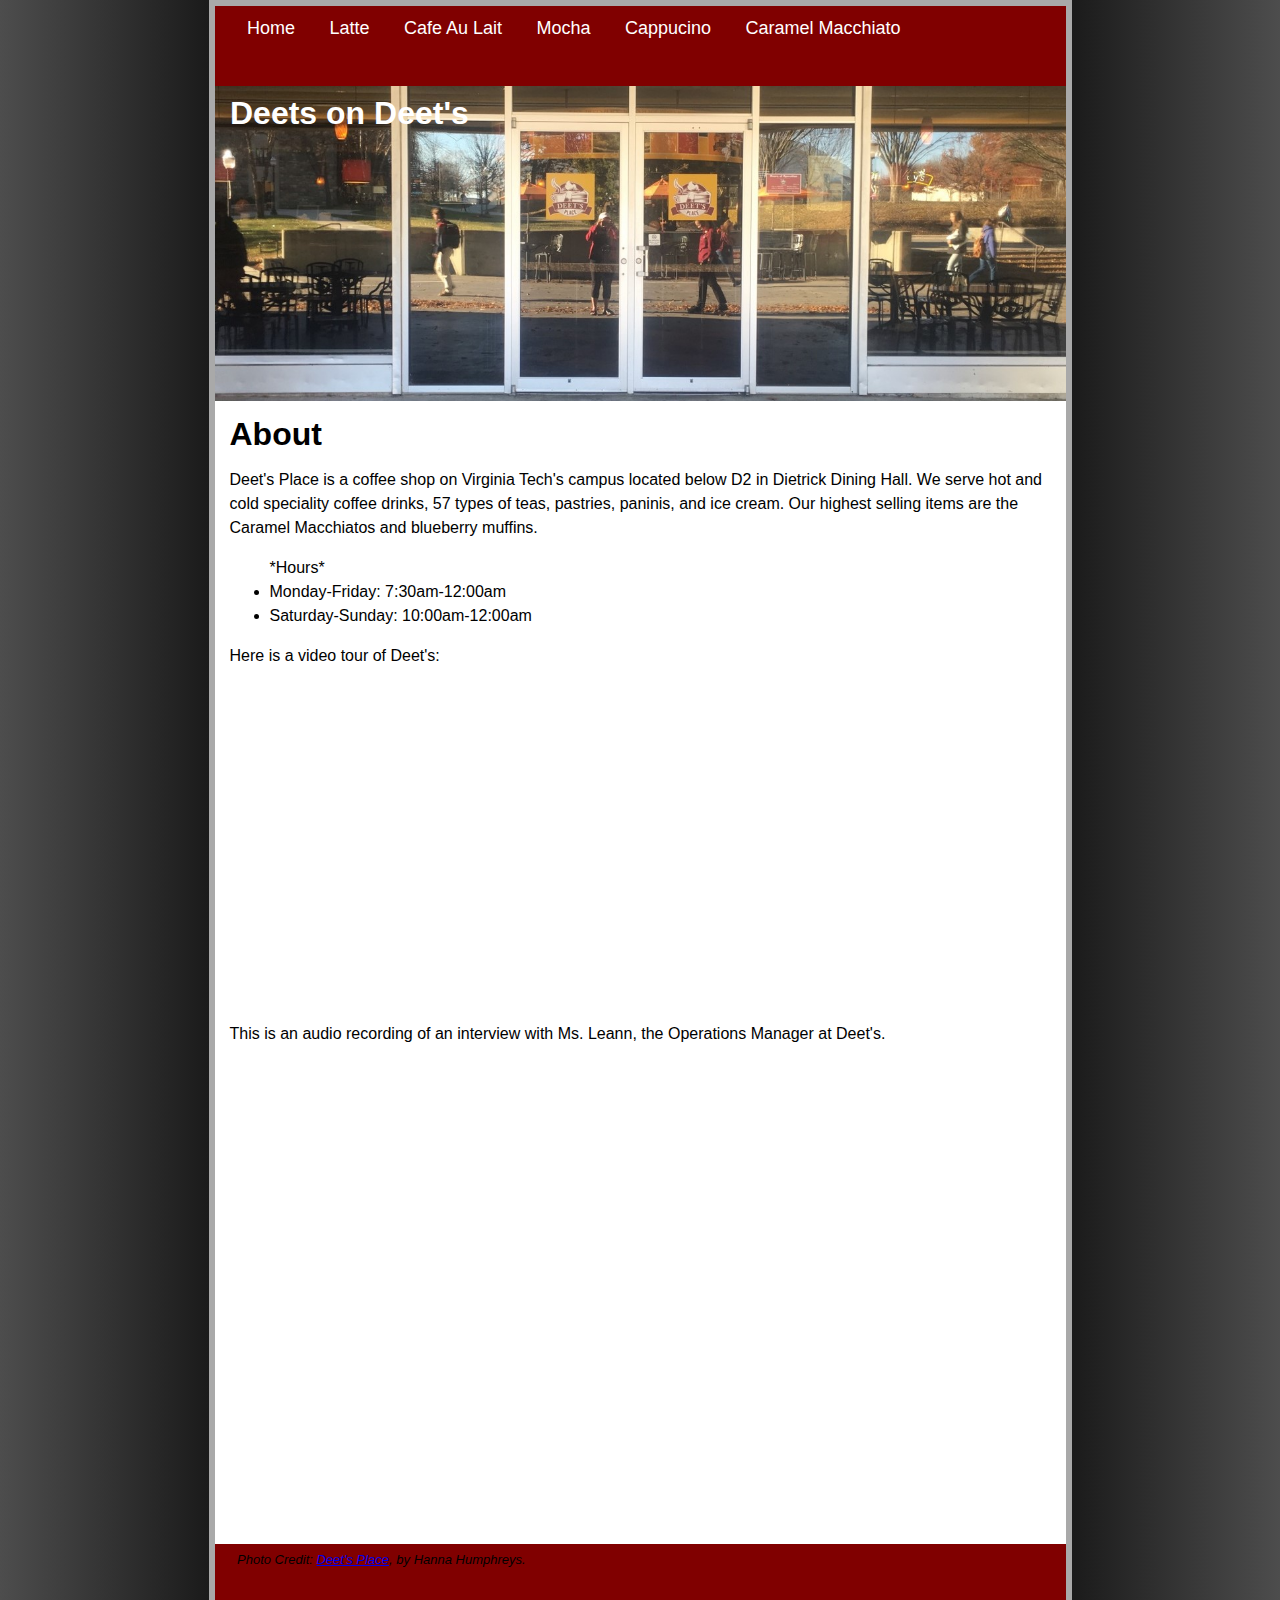
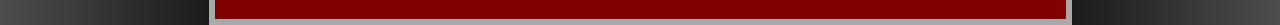
<file: finalproject/index.html>
<!DOCTYPE html>
<!-- Template by quackit.com -->
<!-- Modified by github.com/tengrrl -->
<html lang="en-US" xml:lang="en-US">
  <head>
    <meta charset="utf-8">
    <title>1 Column Layout</title>
    <link rel="stylesheet" type="text/css" href="css/main.css">
    <link rel="stylesheet" id="font-awesome-css" href="http://maxcdn.bootstrapcdn.com/font-awesome/4.6.3/css/font-awesome.min.css?ver=4.6.1" type="text/css" media="all" />
	</head>

	<body>
    <div class="page">
    <div class="ex1">
    <nav>
      <div class="innertube">
        <iframe src="navigation/menu.html" height="58" width="100%" frameborder="0">
          <a href="navigation/menu.html">Hmm, you are using a very old browser. Click here to go directly to the menu.</a>
        </iframe>
      </div>
    </nav>
		<header>
			<div class="innertube">
        <iframe src="navigation/header.html" height="86px" frameborder="0">
    			<a href="navigation/header.html">Hmm, you are using a very old browser. Click here to go directly to the site header.</a>
    		</iframe>
			</div>
		</header>

		<div id="wrapper">

			<main>
					<div class="innertube">
            <!-- *****************************
            Change the main content of the page below.                      *
            ****************************** -->
            <h1>About</h1>
            <p>Deet's Place is a coffee shop on Virginia Tech's campus located below D2 in Dietrick Dining Hall. We serve hot and cold speciality coffee drinks, 57 types of teas, pastries, paninis, and ice cream. Our highest selling items are the Caramel Macchiatos and blueberry muffins.</p>
            <ul>*Hours*
              <li>Monday-Friday: 7:30am-12:00am</li>
              <li>Saturday-Sunday: 10:00am-12:00am</li>

            </ul>
            <p> Here is a video tour of Deet's:</p>
            <iframe width="560" height="315" src="https://www.youtube.com/embed/XDm_bjLUmY0" frameborder="0" allowfullscreen></iframe>
            <p> This is an audio recording of an interview with Ms. Leann, the Operations Manager at Deet's. </p>
            <iframe width="100%" height="450" scrolling="no" frameborder="no" src="https://w.soundcloud.com/player/?url=https%3A//api.soundcloud.com/tracks/295602650&amp;auto_play=false&amp;hide_related=false&amp;show_comments=true&amp;show_user=true&amp;show_reposts=false&amp;visual=true"></iframe>
            </div>
			</main>


		</div>

		<footer>
			<div class="innertube">
        <iframe src="navigation/footer.html" height="45px" width="100%" frameborder="0">
    			<a href="navigation/footer.html">Hmm, you are using a very old browser. Click here to go directly to the site footer.</a>
    		</iframe>
			</div>
		</footer>
</div>
</div>
	</body>
</html>
</file>
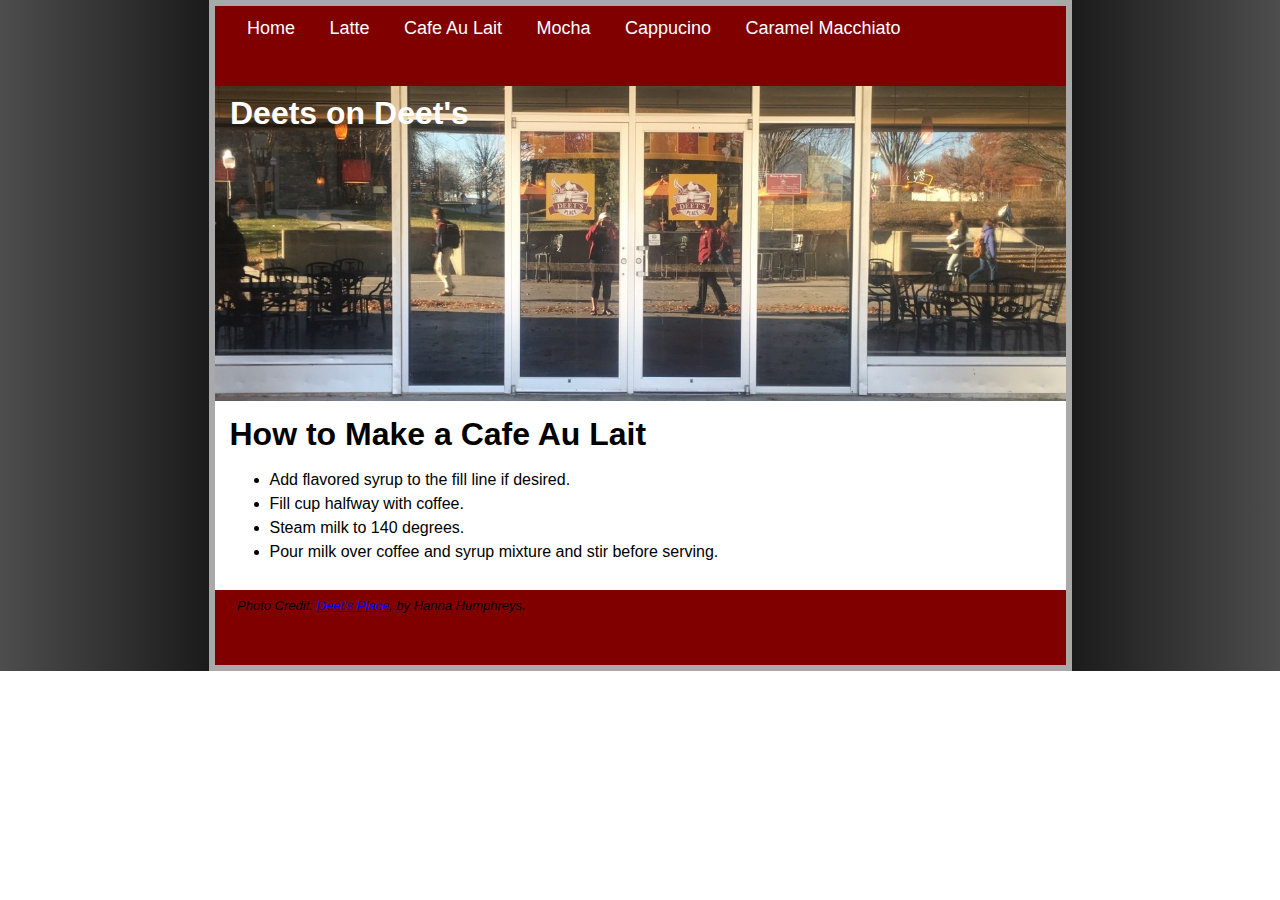
<file: finalproject/cafeaulait.html>
<!DOCTYPE html>
<!-- Template by quackit.com -->
<!-- Modified by github.com/tengrrl -->
<html lang="en-US" xml:lang="en-US">
  <head>
    <meta charset="utf-8">
    <title>1 Column Layout</title>
    <link rel="stylesheet" type="text/css" href="css/main.css">
    <link rel="stylesheet" id="font-awesome-css" href="http://maxcdn.bootstrapcdn.com/font-awesome/4.6.3/css/font-awesome.min.css?ver=4.6.1" type="text/css" media="all" />
	</head>

	<body>
    <div class="page">
    <div class="ex1">
    <nav>
      <div class="innertube">
        <iframe src="navigation/menu.html" height="58" width="100%" frameborder="0">
          <a href="navigation/menu.html">Hmm, you are using a very old browser. Click here to go directly to the menu.</a>
        </iframe>
      </div>
    </nav>
		<header>
			<div class="innertube">
        <iframe src="navigation/header.html" height="86px" frameborder="0">
    			<a href="navigation/header.html">Hmm, you are using a very old browser. Click here to go directly to the site header.</a>
    		</iframe>
			</div>
		</header>

		<div id="wrapper">

			<main>
					<div class="innertube">
            <!-- *****************************
            Change the main content of the page below.                      *
            ****************************** -->
            <h1>How to Make a Cafe Au Lait</h1>
            <ul>
              <li>Add flavored syrup to the fill line if desired.</li>
              <li>Fill cup halfway with coffee.</li>
              <li>Steam milk to 140 degrees.</li>
              <li>Pour milk over coffee and syrup mixture and stir before serving.</li>
            </ul>
      </div>
			</main>


		</div>

		<footer>
			<div class="innertube">
        <iframe src="navigation/footer.html" height="45px" width="100%" frameborder="0">
    			<a href="navigation/footer.html">Hmm, you are using a very old browser. Click here to go directly to the site footer.</a>
    		</iframe>
			</div>
		</footer>
</div>
</div>
	</body>
</html>
</file>
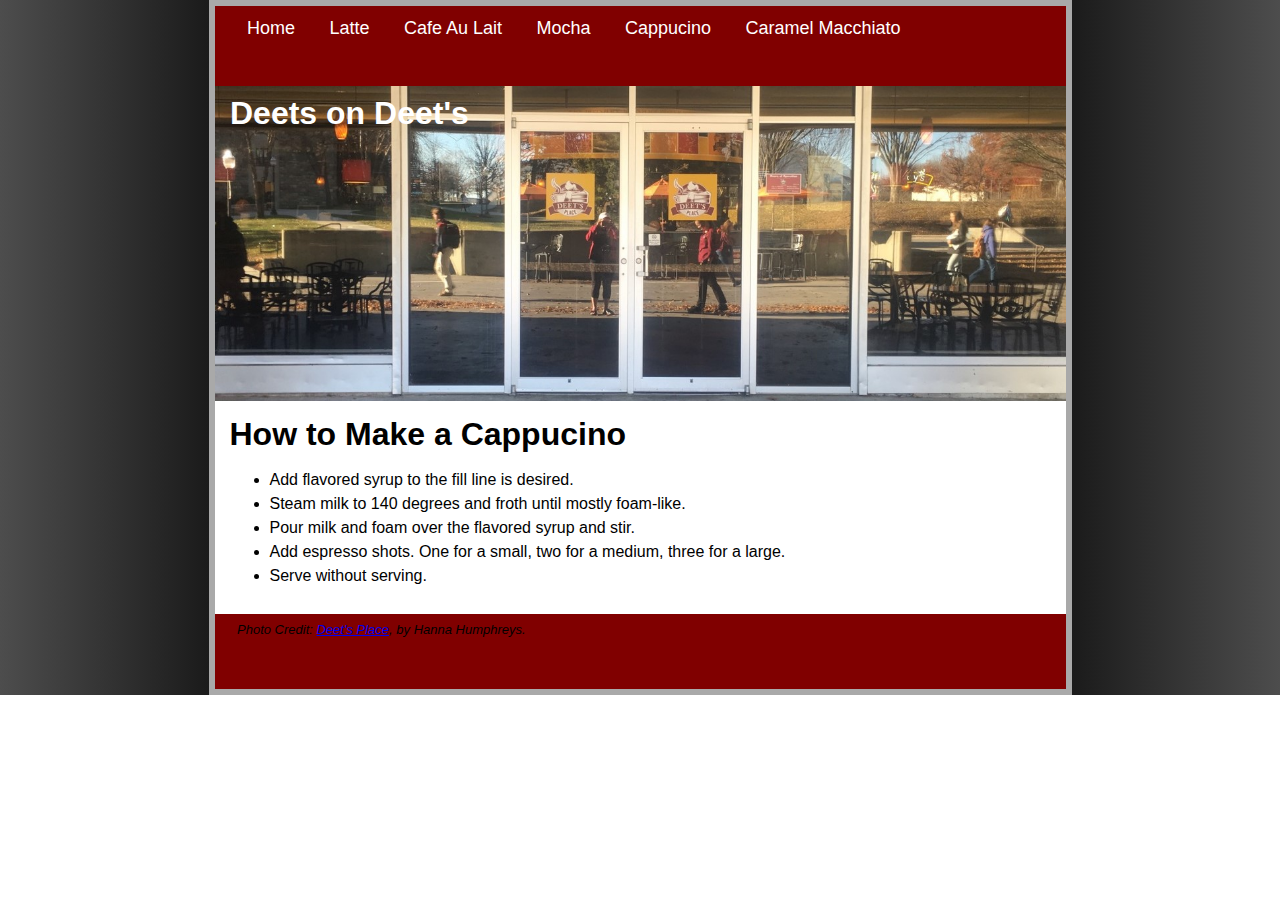
<file: finalproject/cappucino.html>
<!DOCTYPE html>
<!-- Template by quackit.com -->
<!-- Modified by github.com/tengrrl -->
<html lang="en-US" xml:lang="en-US">
  <head>
    <meta charset="utf-8">
    <title>1 Column Layout</title>
    <link rel="stylesheet" type="text/css" href="css/main.css">
    <link rel="stylesheet" id="font-awesome-css" href="http://maxcdn.bootstrapcdn.com/font-awesome/4.6.3/css/font-awesome.min.css?ver=4.6.1" type="text/css" media="all" />
	</head>

	<body>
    <div class="page">
    <div class="ex1">
    <nav>
      <div class="innertube">
        <iframe src="navigation/menu.html" height="58" width="100%" frameborder="0">
          <a href="navigation/menu.html">Hmm, you are using a very old browser. Click here to go directly to the menu.</a>
        </iframe>
      </div>
    </nav>
		<header>
			<div class="innertube">
        <iframe src="navigation/header.html" height="86px" frameborder="0">
    			<a href="navigation/header.html">Hmm, you are using a very old browser. Click here to go directly to the site header.</a>
    		</iframe>
			</div>
		</header>

		<div id="wrapper">

			<main>
					<div class="innertube">
            <!-- *****************************
            Change the main content of the page below.                      *
            ****************************** -->
            <h1>How to Make a Cappucino</h1>
            <ul>
              <li>Add flavored syrup to the fill line is desired.</li>
              <li>Steam milk to 140 degrees and froth until mostly foam-like.</li>
              <li>Pour milk and foam over the flavored syrup and stir.</li>
              <li>Add espresso shots. One for a small, two for a medium, three for a large.</li>
              <li>Serve without serving.</li>
            </ul>
            </div>
			</main>


		</div>

		<footer>
			<div class="innertube">
        <iframe src="navigation/footer.html" height="45px" width="100%" frameborder="0">
    			<a href="navigation/footer.html">Hmm, you are using a very old browser. Click here to go directly to the site footer.</a>
    		</iframe>
			</div>
		</footer>
</div>
</div>
	</body>
</html>
</file>
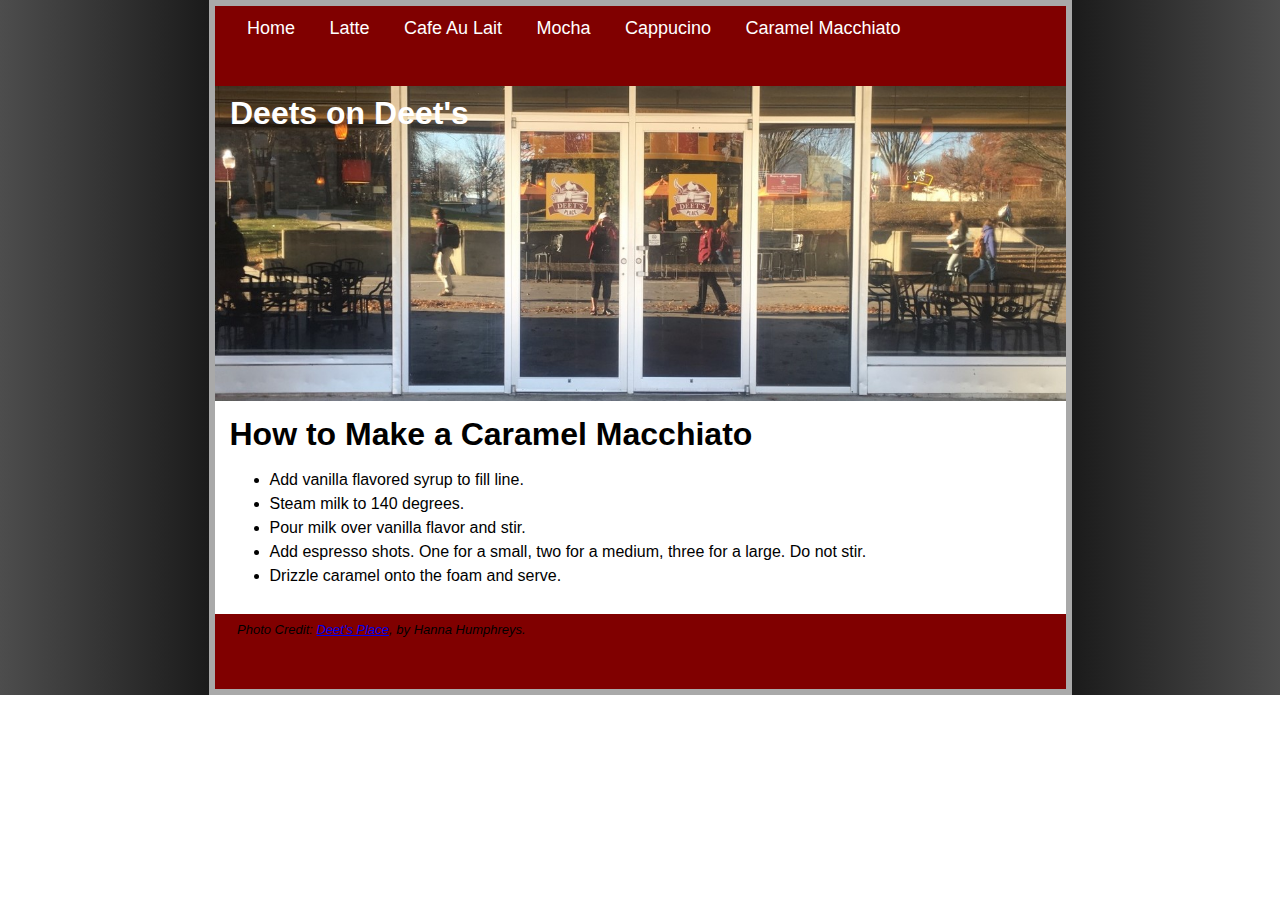
<file: finalproject/caramelmacchiato.html>
<!DOCTYPE html>
<!-- Template by quackit.com -->
<!-- Modified by github.com/tengrrl -->
<html lang="en-US" xml:lang="en-US">
  <head>
    <meta charset="utf-8">
    <title>1 Column Layout</title>
    <link rel="stylesheet" type="text/css" href="css/main.css">
    <link rel="stylesheet" id="font-awesome-css" href="http://maxcdn.bootstrapcdn.com/font-awesome/4.6.3/css/font-awesome.min.css?ver=4.6.1" type="text/css" media="all" />
	</head>

	<body>
    <div class="page">
    <div class="ex1">
    <nav>
      <div class="innertube">
        <iframe src="navigation/menu.html" height="58" width="100%" frameborder="0">
          <a href="navigation/menu.html">Hmm, you are using a very old browser. Click here to go directly to the menu.</a>
        </iframe>
      </div>
    </nav>
		<header>
			<div class="innertube">
        <iframe src="navigation/header.html" height="86px" frameborder="0">
    			<a href="navigation/header.html">Hmm, you are using a very old browser. Click here to go directly to the site header.</a>
    		</iframe>
			</div>
		</header>

		<div id="wrapper">

			<main>
					<div class="innertube">
            <!-- *****************************
            Change the main content of the page below.                      *
            ****************************** -->
            <h1>How to Make a Caramel Macchiato</h1>
            <ul>
              <li>Add vanilla flavored syrup to fill line.</li>
              <li>Steam milk to 140 degrees.</li>
              <li>Pour milk over vanilla flavor and stir.</li>
              <li>Add espresso shots. One for a small, two for a medium, three for a large. Do not stir.</li>
              <li>Drizzle caramel onto the foam and serve.</li>
            </ul>
          </div>
			</main>


		</div>

		<footer>
			<div class="innertube">
        <iframe src="navigation/footer.html" height="45px" width="100%" frameborder="0">
    			<a href="navigation/footer.html">Hmm, you are using a very old browser. Click here to go directly to the site footer.</a>
    		</iframe>
			</div>
		</footer>
</div>
</div>
	</body>
</html>
</file>
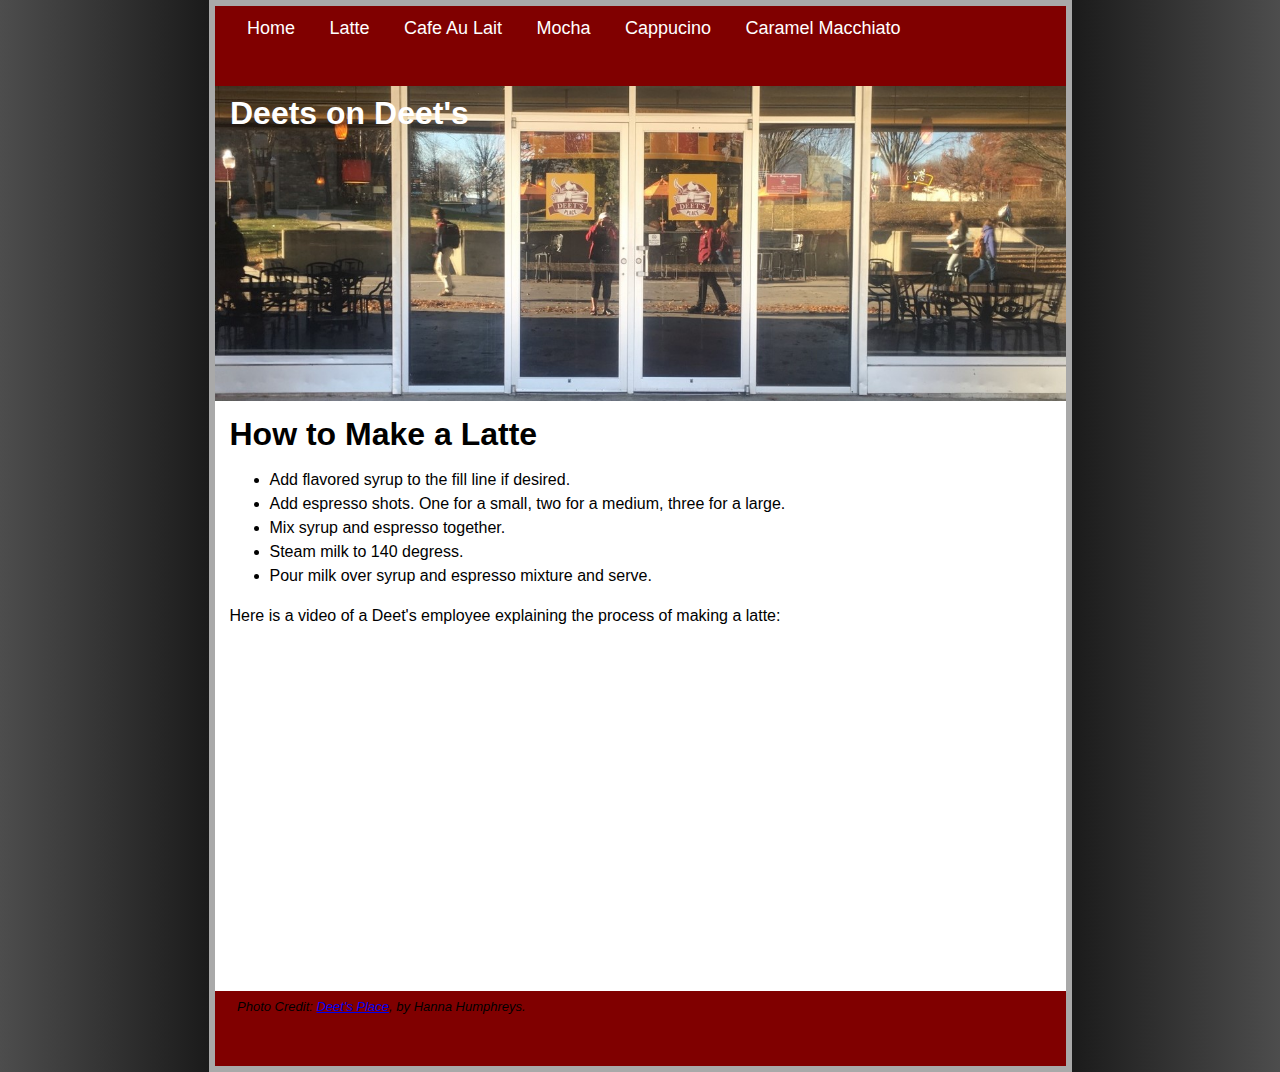
<file: finalproject/latte.html>
<!DOCTYPE html>
<!-- Template by quackit.com -->
<!-- Modified by github.com/tengrrl -->
<html lang="en-US" xml:lang="en-US">
  <head>
    <meta charset="utf-8">
    <title>1 Column Layout</title>
    <link rel="stylesheet" type="text/css" href="css/main.css">
    <link rel="stylesheet" id="font-awesome-css" href="http://maxcdn.bootstrapcdn.com/font-awesome/4.6.3/css/font-awesome.min.css?ver=4.6.1" type="text/css" media="all" />
	</head>

	<body>
    <div class="page">
    <div class="ex1">
    <nav>
      <div class="innertube">
        <iframe src="navigation/menu.html" height="58" width="100%" frameborder="0">
          <a href="navigation/menu.html">Hmm, you are using a very old browser. Click here to go directly to the menu.</a>
        </iframe>
      </div>
    </nav>
		<header>
			<div class="innertube">
        <iframe src="navigation/header.html" height="86px" frameborder="0">
    			<a href="navigation/header.html">Hmm, you are using a very old browser. Click here to go directly to the site header.</a>
    		</iframe>
			</div>
		</header>

		<div id="wrapper">

			<main>
					<div class="innertube">
            <!-- *****************************
            Change the main content of the page below.                      *
            ****************************** -->
            <h1>How to Make a Latte</h1>
            <ul>
              <li>Add flavored syrup to the fill line if desired.</li>
              <li>Add espresso shots. One for a small, two for a medium, three for a large.</li>
              <li>Mix syrup and espresso together.</li>
              <li>Steam milk to 140 degress.</li>
              <li>Pour milk over syrup and espresso mixture and serve.</li>
            </ul>
<p> Here is a video of a Deet's employee explaining the process of making a latte:</p>
<iframe width="560" height="315" src="https://www.youtube.com/embed/Ls7xG4UbPtA" frameborder="0" allowfullscreen></iframe>

				</div>
			</main>

		</div>

		<footer>
			<div class="innertube">
        <iframe src="navigation/footer.html" height="45px" width="100%" frameborder="0">
    			<a href="navigation/footer.html">Hmm, you are using a very old browser. Click here to go directly to the site footer.</a>
    		</iframe>
			</div>
		</footer>
</div>
</div>
	</body>
</html>
</file>
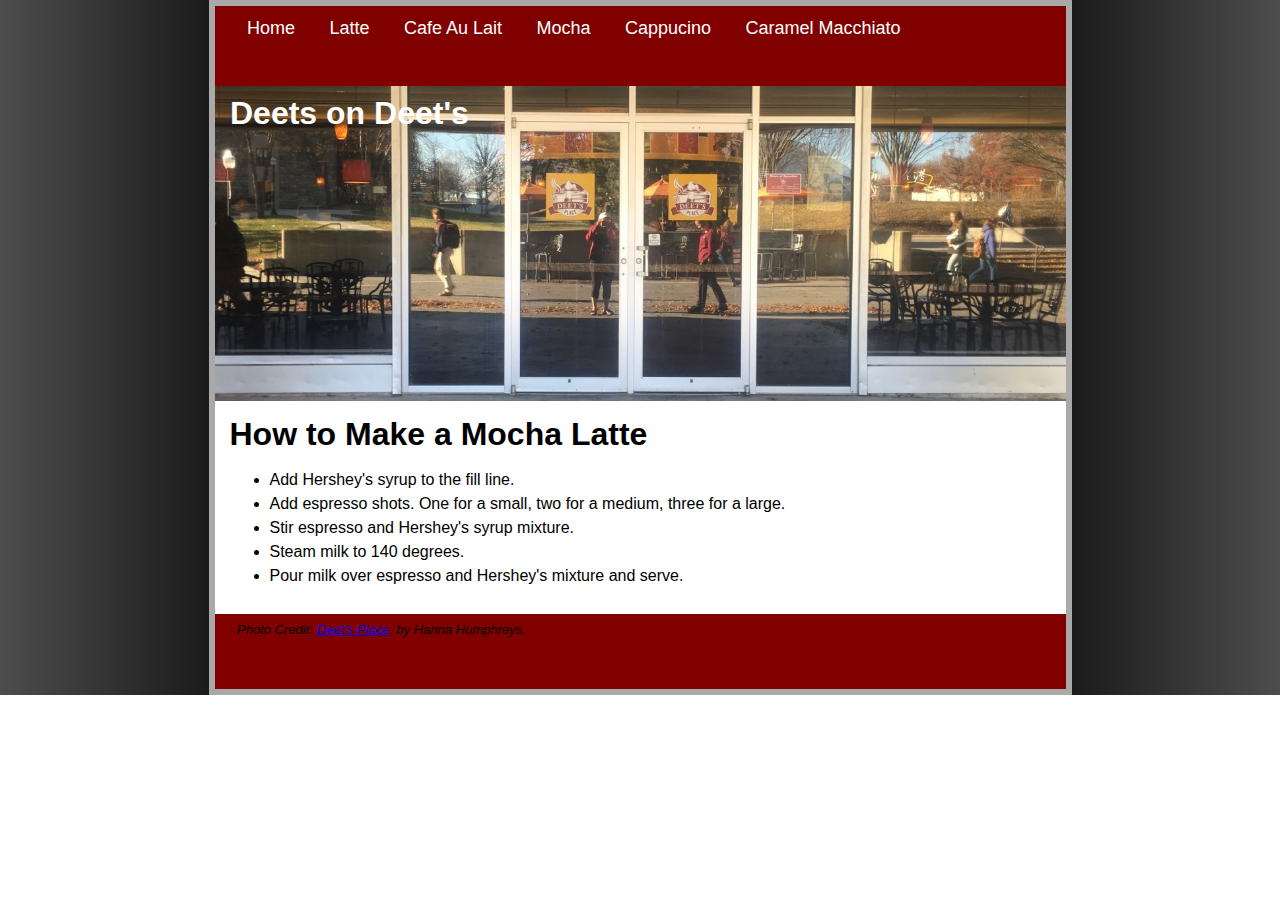
<file: finalproject/mocha.html>
<!DOCTYPE html>
<!-- Template by quackit.com -->
<!-- Modified by github.com/tengrrl -->
<html lang="en-US" xml:lang="en-US">
  <head>
    <meta charset="utf-8">
    <title>1 Column Layout</title>
    <link rel="stylesheet" type="text/css" href="css/main.css">
    <link rel="stylesheet" id="font-awesome-css" href="http://maxcdn.bootstrapcdn.com/font-awesome/4.6.3/css/font-awesome.min.css?ver=4.6.1" type="text/css" media="all" />
	</head>

	<body>
    <div class="page">
    <div class="ex1">
    <nav>
      <div class="innertube">
        <iframe src="navigation/menu.html" height="58" width="100%" frameborder="0">
          <a href="navigation/menu.html">Hmm, you are using a very old browser. Click here to go directly to the menu.</a>
        </iframe>
      </div>
    </nav>
		<header>
			<div class="innertube">
        <iframe src="navigation/header.html" height="86px" frameborder="0">
    			<a href="navigation/header.html">Hmm, you are using a very old browser. Click here to go directly to the site header.</a>
    		</iframe>
			</div>
		</header>

		<div id="wrapper">

			<main>
					<div class="innertube">
            <!-- *****************************
            Change the main content of the page below.                      *
            ****************************** -->
            <h1>How to Make a Mocha Latte</h1>
            <ul>
              <li>Add Hershey's syrup to the fill line.</li>
              <li>Add espresso shots. One for a small, two for a medium, three for a large.</li>
              <li>Stir espresso and Hershey's syrup mixture.</li>
              <li>Steam milk to 140 degrees.</li>
              <li>Pour milk over espresso and Hershey's mixture and serve.</li>
            </ul>
            </div>
			</main>


		</div>

		<footer>
			<div class="innertube">
        <iframe src="navigation/footer.html" height="45px" width="100%" frameborder="0">
    			<a href="navigation/footer.html">Hmm, you are using a very old browser. Click here to go directly to the site footer.</a>
    		</iframe>
			</div>
		</footer>
</div>
</div>
	</body>
</html>
</file>
<file: finalproject/css/main.css>
/* Stylesheet by quackit.com */
/* Modified by github.com/tengrrl */

/* Change the background color  */
/* for the entire page here.    */

div.page {
  background: maroon; /* For browsers that do not support gradients */
  background: -webkit-linear-gradient(left, #4d4d4d, black, black, black, #4d4d4d); /* Safari 5.1 to 6.0 */
  background: -o-linear-gradient(left, #4d4d4d, black, black, black, #4d4d4d); /* For Opera 11.6 to 12.0 */
  background: -moz-linear-gradient(left, #4d4d4d, black, black, black, #4d4d4d); /* For Firefox 3.6 to 15 */
  background: linear-gradient(to right, #4d4d4d, black, black, black, #4d4d4d); /* Standard syntax */  /* background-color: gray; */
  width: 100%;
}

/* Change the border color for */
/* the centered content here.  */
div.ex1 {
    width: 851px;
    margin: auto;
    float: center;
    border: 6px solid darkgray;
    background-color: #FFFFFF;
}

  body {
    margin:0;
    padding:0;
    font-family: Sans-Serif;
    line-height: 1.5em;
  }

  /* Change the background image  */
  /* here. Your image should be   */
  /* 815px wide and 315px high.   */
  header {
    background-image: url("../images/frontofdeetsredo.jpg");
    width: 851px;
    height: 315px;
    background-repeat: no-repeat;
    background-size: cover;
  }

  header h1 {
    margin: 0;
    padding-top: 15px;
  }

  main {
    padding-bottom: 10010px;
    margin-bottom: -10000px;
    float: left;
    width: 100%;
  }

  /* Change the background color   */
  /* of the menu bar column below. */
  nav {
    padding-left: 0px;
    background: #800000;
    overflow: hidden;
  }

  /* Change the background     */
  /* color of the footer below */
  footer {
    clear: left;
    width: 100%;
    background: #800000;
    padding: 4px 0;
  }

  #wrapper {
    overflow: hidden;
  }

  .innertube {
    margin: 15px; /* Padding for content */
    margin-top: 0;
  }

  p {
    color: #000;
  }

  /* Additions to support the external */
  /* iframe files */

.site-header {
    margin: 0;
    padding-top: 15px;
    font-family: Sans-Serif;
    color: white;
  }

.site-footer{
    text-align: left;
    font-size: small;
    padding: 0px 7px;
    font-style: italic;
  }

.site-menu {
text-align: left;
margin: 0px 0 0 ;
padding: 10px 0;
overflow: hidden;
}

.site-menu ul{
  list-style: none;
  margin: 0 2px;
  padding: 0;
}

.site-menu li {
   display: inline-block;
   padding: 0px 10px;
}

.site-menu a {
  font-weight: normal;
  padding: 0px 5px;
  font-size: 18px;
  color: #fff;
  text-decoration: none;
}

/* Change the highlight     */
/* color of the menu below */
.site-menu a:hover {
  color: orange;
  text-decoration: none;
}
</file>
